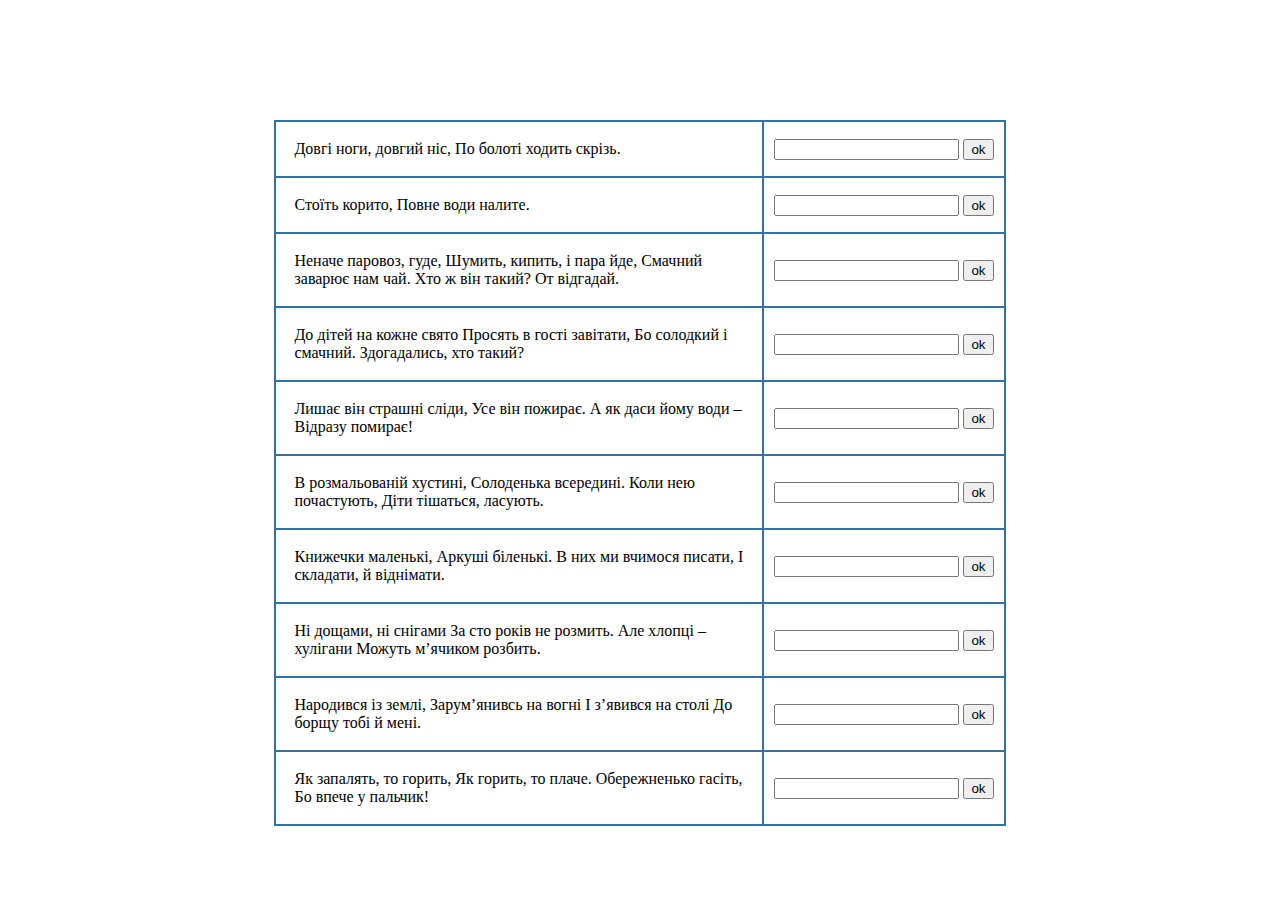
<file: (03.06.2020)/index.html>
<!DOCTYPE html>
<html>
<head>
	<title>Page</title>
</head>

<link rel="stylesheet" type="text/css" href="style.css">
<body>

<table>

	<!-- 1 -->
	<tr>
		<td class="question_user">
			<span class="text_">Довгі ноги, довгий ніс,
По болоті ходить скрізь.
		</td>
		<td class="user_answer">
			<input type="text" class="input_user">
			<button class="btn_user ">ok</button>
		</td>
	</tr>
<!-- 2 -->
	<tr>
		<td class="question_user">
			Стоїть корито,
Повне води налите.
		</td>
		<td class="user_answer">
			<input type="text" class="input_user">
			<button class="btn_user ">ok</button>
		</td>
	</tr>

	<!-- 3 -->

	<tr>
		<td class="question_user">
			Неначе паровоз, гуде,
Шумить, кипить, і пара йде,
Смачний заварює нам чай.
Хто ж він такий? От відгадай.
		</td>
		<td class="user_answer">
			<input type="text" class="input_user">
			<button class="btn_user ">ok</button>
		</td>
	</tr>

	<!--  4 -->

	<tr>
		<td class="question_user">
			До дітей на кожне свято
Просять в гості завітати,
Бо солодкий і смачний.
Здогадались, хто такий?
		</td>
		<td class="user_answer">
			<input type="text" class="input_user">
			<button class="btn_user ">ok</button>
		</td>
	</tr>

	<!--  5 -->

	<tr>
		<td class="question_user">
			Лишає він страшні сліди,
Усе він пожирає.
А як даси йому води – 
Відразу помирає!
		</td>
		<td class="user_answer">
			<input type="text" class="input_user">
			<button class="btn_user ">ok</button>
		</td>
	</tr>

	<!--   6 -->

	<tr>
		<td class="question_user">
			В розмальованій хустині,
Солоденька всередині.
Коли нею почастують,
Діти тішаться, ласують.
		</td>
		<td class="user_answer">
			<input type="text" class="input_user">
			<button class="btn_user ">ok</button>
		</td>
	</tr>

	<!--  7-->

	<tr>
		<td class="question_user">
			Книжечки маленькі,
Аркуші біленькі.
В них ми вчимося писати,
І складати, й віднімати.
		</td>
		<td class="user_answer">
			<input type="text" class="input_user">
			<button class="btn_user ">ok</button>
		</td>
	</tr>

	<!--  8-->

	<tr>
		<td class="question_user">
			Ні дощами, ні снігами
За сто років не розмить.
Але хлопці – хулігани
Можуть м’ячиком розбить.
		</td>
		<td class="user_answer">
			<input type="text" class="input_user">
			<button class="btn_user ">ok</button>
		</td>
	</tr>

	<!--  9 -->

	<tr>
		<td class="question_user">
			Народився із землі,
Зарум’янивсь на вогні
І з’явився на столі
До борщу тобі й мені.
		</td>
		<td class="user_answer">
			<input type="text" class="input_user">
			<button class="btn_user ">ok</button>
		</td>
	</tr>

	<!-- 10 -->

	<tr>
		<td class="question_user">
			Як запалять, то горить,
Як горить, то плаче.
Обережненько гасіть,
Бо впече у пальчик!
		</td>
		<td class="user_answer">
			<input type="text" class="input_user">
			<button class="btn_user ">ok</button>
		</td>
	</tr>




<script type="text/javascript" src="main.js"></script>
</body>
</html>
</file>
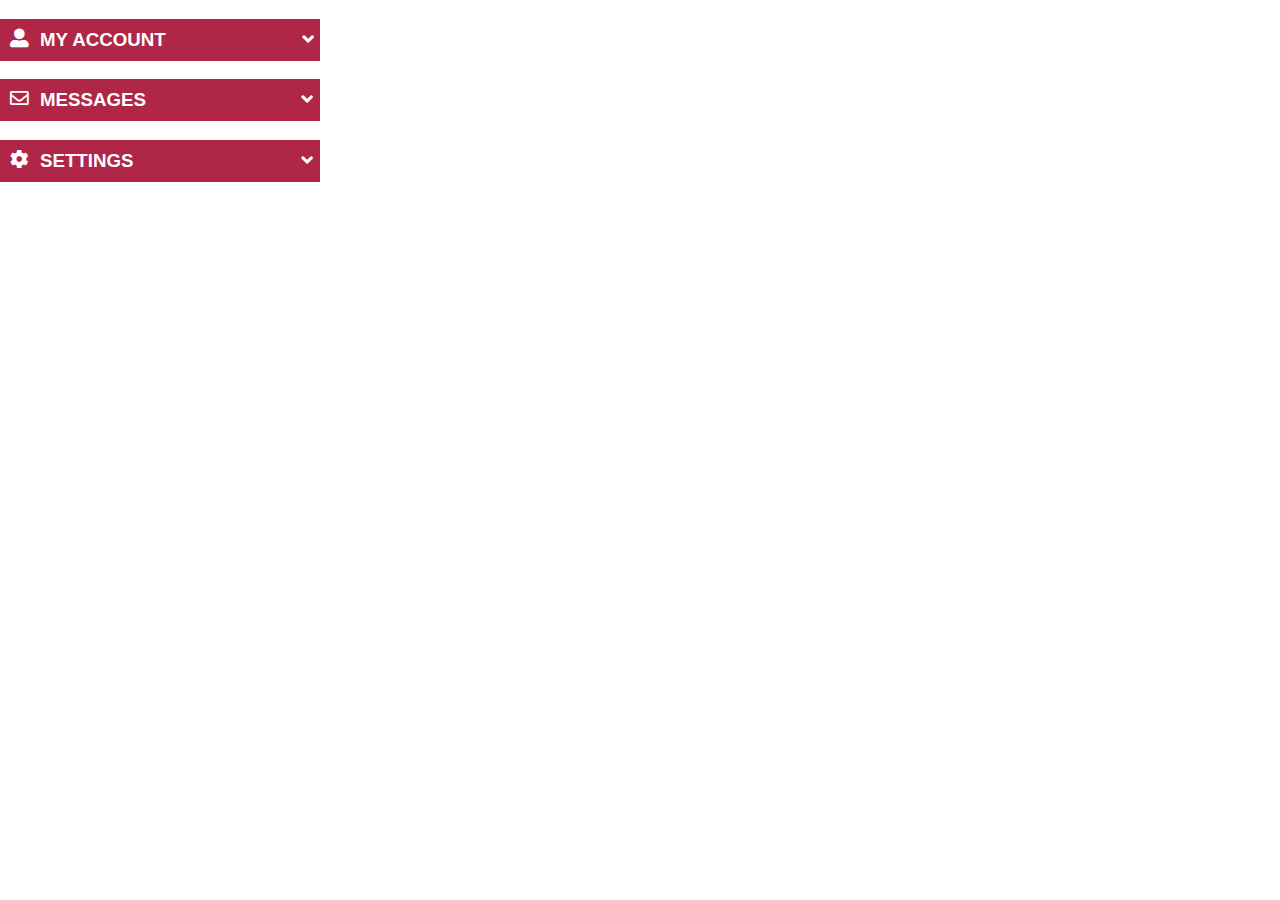
<file: 11(27.05)/index.html>
<!DOCTYPE html>
<html>
<head>
	<title>Page</title>
	<link rel="stylesheet" href="libs/css/all.min.css">
	<link rel="stylesheet" href="style.css">
</head>
<body>
	<div class="conteiner">
<ul>
	<li onclick ="Fun()"> <h3> <i class="fas fa-user-alt i_img_1"  ></i> MY ACCOUNT <i class="fas fa-angle-up i1" style="margin-left: 136.5px;"></i></h3>

<!--  -->

	<ul class="static_ul_1 ul_li_text" id="ul_1">
			<li class="li_text"> <i class="fas fa-sign-in-alt"  ></i><div class="a"></div><p>SIGN IN</p></li>
			<li class="li_text"  ><i class="fas fa-user-plus"></i><div class="a"></div><p>LOGIN</p></li>
		
		</ul>	
	</li>

	<!--  -->

	<li onclick ="Fun2()"> <h3> <i class="far fa-envelope i_img_2"></i>MESSAGES <i class="fas fa-angle-up i2" style="margin-left: 155px;"></i></h3>


		<ul class="static_ul_2 ul_li_text " id="ul_2">
			<li class="li_text"><i class="fas fa-plus"></i><div class="a"></div><p>NEW</p></li>
			<li class="li_text"><i class="fas fa-envelope"></i><div class="a"></div><p>SENT</p></li>
			<li class="li_text"><i class="fas fa-envelope-open"></i><div class="a"></div><p>INCOME</p></li>
		</ul>	
	
	</li>

<!--  -->
	<li onclick ="Fun3()"> <h3> <i class="fas fa-cog i_img_3"></i>SETTINGS <i class="fas fa-angle-up i3" style="margin-left: 167px;"></i></h3>


		<ul class="static_ul_3 ul_li_text " id="ul_3">
			<li class="li_text"><i class="fas fa-language"></i><div class="a"></div><p>LANGUAGE</p></li>
			<li class="li_text"><i class="fas fa-bell"></i><div class="a"></div><p>NOTIFICATION</p></li>
			<li class="li_text"><i class="fas fa-user-secret"></i><div class="a"></div><p>PRIVACY</p></li>
		</ul>	
	</li>
</ul>
<div class="bg_color">
<div class="text_arena_div text_arena"><div class="div_arena "> <img src="img/language-icon.png" alt="" class="img_lag"><p class="p_text">Lorem ipsum dolor sit amet, consectetur adipisicing elit. Cumque voluptatibus fugit blanditiis ad expedita sint, illo numquam tenetur non quam ducimus maxime id natus incidunt velit quos illum reprehenderit eveniet temporibus autem esse laboriosam. Quos, alias rerum voluptate atque corporis eligendi placeat ab autem fugit ratione, molestias illo eveniet ipsam?</p></div></div>

<div class="text_arena_div text_arena"><div class="div_arena "> <img src="img/notification.png" alt="" class="img_not"><p class="p_text">Lorem ipsum dolor sit amet, consectetur adipisicing elit. Cumque voluptatibus fugit blanditiis ad expedita sint, illo numquam tenetur non quam ducimus maxime id natus incidunt velit quos illum reprehenderit eveniet temporibus autem esse laboriosam. Quos, alias rerum voluptate atque corporis eligendi placeat ab autem fugit ratione, molestias illo eveniet ipsam?</p></div></div>

<div class="text_arena_div text_arena"><div class="div_arena "> <img src="img/privacy-policy.png" alt="" class="img_pri"><p class="p_text">Lorem ipsum dolor sit amet, consectetur adipisicing elit. Cumque voluptatibus fugit blanditiis ad expedita sint, illo numquam tenetur non quam ducimus maxime id natus incidunt velit quos illum reprehenderit eveniet temporibus autem esse laboriosam. Quos, alias rerum voluptate atque corporis eligendi placeat ab autem fugit ratione, molestias illo eveniet ipsam?</p></div></div>
</div>
</div>
<script type="text/javascript"
src="main.js"></script>
</body>
</html>
</file>
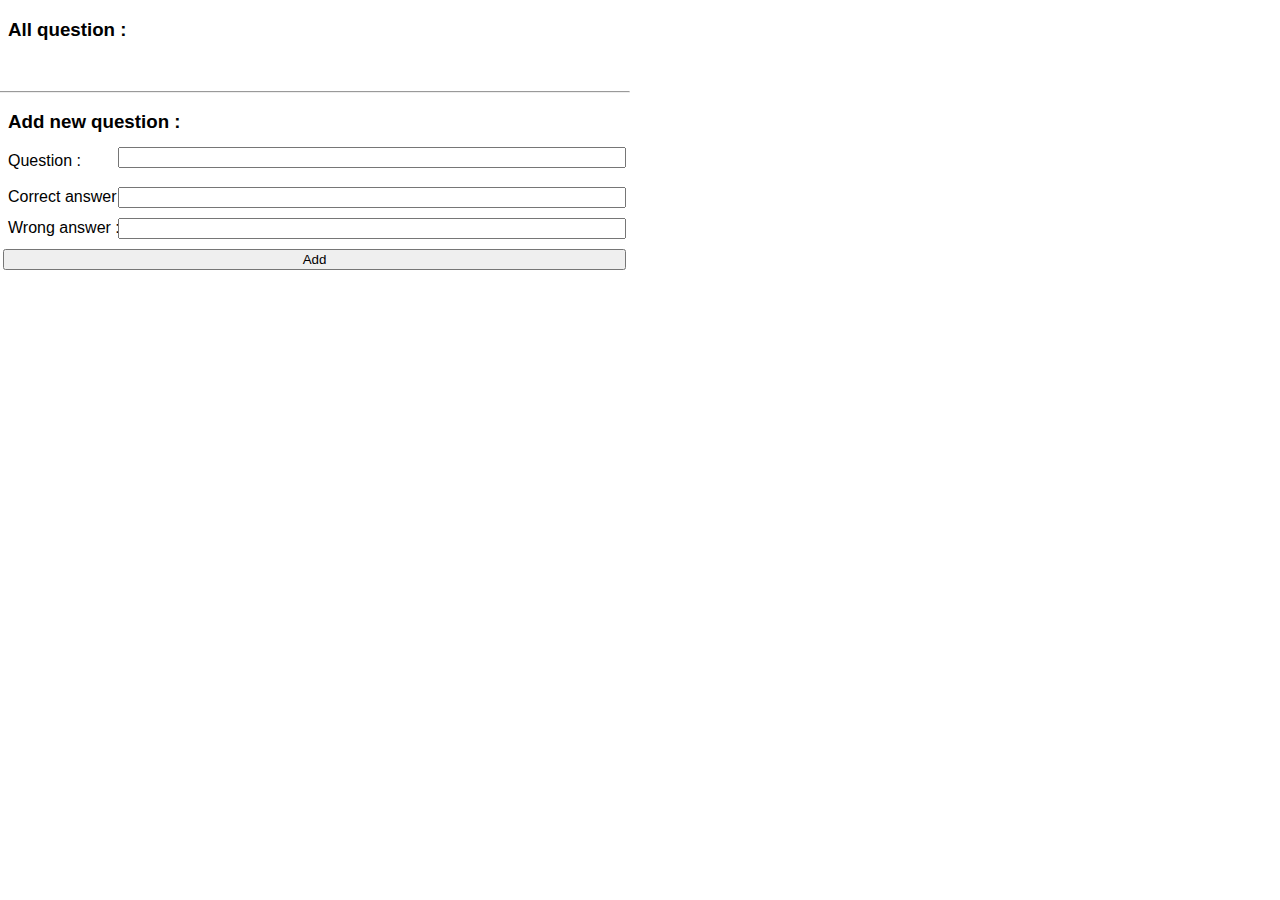
<file: 13(22.06.2020)/index.html>
<!DOCTYPE html>
<html>
<head>
	<title>Page</title>
	<link rel="stylesheet" href="style.css">
</head>
<body>
<!-- 1 -->
<!-- <div class="conteiner">
	<p>Your login :</p>
	<input type="text" class="text_arena login">

	<p>Your password :</p>

	<input type="password" class="text_arena password">
<p>Remember me</p>
	<input type="checkbox" id="check_click" onchange="fun_rem()">

	<button class="btn_click">
		Sing up
	</button> -->

	<!-- 2 -->

<!-- 	<div class="conteiner">
		<p>Your email :</p>
		<input type="text" class="email">

		<p>Your password :</p>
		<input type="password" class="just_pass">
       <div class="second_cont">
		<p>Your login :</p>
		<input type="text" class="login">

		<p>Repeat password:</p>
		<input type="password" class="r_pass"></div>
	</div>
	<button class="btn_click">Sing up</button> 
</div> -->

<!--

<div class="conteiner">
	<p>Firstname :</p>
	<input type="text" class="pos_correction f_name">

	<p>Birthday:</p>
	<input type="text" class="pos_correction birth">

	<p>Country :</p>
	<input type="text" class="pos_correction count">

	<div class="second">
		<p>Lastname :</p>
	<input type="text" class="pos_correction l_name">

	<p class="text_p">Gender :</p>

	<div class="radio_box">
	<input type="radio" class="pos_correction Male_user"><span>Male</span>
	<input type="radio" class="pos_correction female_user"><span>Female</span>
</div>
	<p>City :</p>
	<input type="text" class="pos_correction city">
	</div>

	<div class="skills_box">
		<input type="checkbox" class="input_skl" id="input_skl1" onchange="fun_rem()">HTML

		<input type="checkbox" class="input_skl" id="input_skl2" onchange="fun_rem()">CSS

		<input type="checkbox" class="input_skl" id="input_skl3" onchange="fun_rem()">JS

		<input type="checkbox" class="input_skl" id="input_skl4" onchange="fun_rem()">PHP

		<input type="checkbox" class="input_skl" id="input_skl5" onchange="fun_rem()">C++

		<input type="checkbox" class="input_skl" id="input_skl6" onchange="fun_rem()">JAVA

		<input type="checkbox" class="input_skl" id="input_skl7" onchange="fun_rem()">C#
	</div>

	<button class="btn">
		Save
	</button>
</div>

<div class="result_cont">
	<table>
		<tr>
			<td class="first_td">
				<span>Firstname</span>
			</td>

			<td class="second_td">
				<span class="First_name"></span>
			</td>
		</tr>

		<tr>
			<td class="first_td">
				<span>Lastname</span>
			</td>

			<td class="second_td">
				<span class="Last_name"></span>
			</td>
		</tr>

		<tr>
			<td class="first_td">
				<span>Birthday</span>
			</td>

			<td class="second_td">
				<span class="birthday_user"></span>
			</td>
		</tr>

		<tr>
			<td class="first_td">
				<span>Gender</span>
			</td>

			<td class="second_td">
				<span class="gand_user"></span>
			</td>
		</tr>

		<tr>
			<td class="first_td">
				<span>Country</span>
			</td>

			<td class="second_td">
				<span class="countr_user"></span>
			</td>
		</tr>

		<tr>
			<td class="first_td">
				<span>City</span>
			</td>

			<td class="second_td">
				<span class="city_user"></span>
			</td>
		</tr>

		<tr>
			<td class="first_td">
				<span>Lastname</span>
			</td>

			<td class="second_td skill_user">
				<span class="html"></span>
				<span class="css"></span>
				<span class="js"></span>
				<span class="php"></span>
				<span class="c_p"></span>
				<span class="java"></span>
				<span class="c"></span>
			</td>
		</tr>
	</table>
</div>

 -->


<!-- LAST -->
<div class="answer_question">
	<h3>All question :</h3>

	<span class="qs"></span>

	<span class="ca"></span>

	<span class="wa"></span>
</div>

<div class="conteiner">
<hr></hr>
<h3>Add new question :</h3>
<p>Question : </p>

<input type="text" class="cor_que">

<p class="p_cor1">Correct answer : </p>

<input type="text" class="inp_cor">

<p class="p_cor2">Wrong answer : </p>

<input type="text" class="inp_wro ">

</div>
 

 <button>
 	Add
 </button>

<script src="main.js">
	
</script>
</body>
</html>
</file>
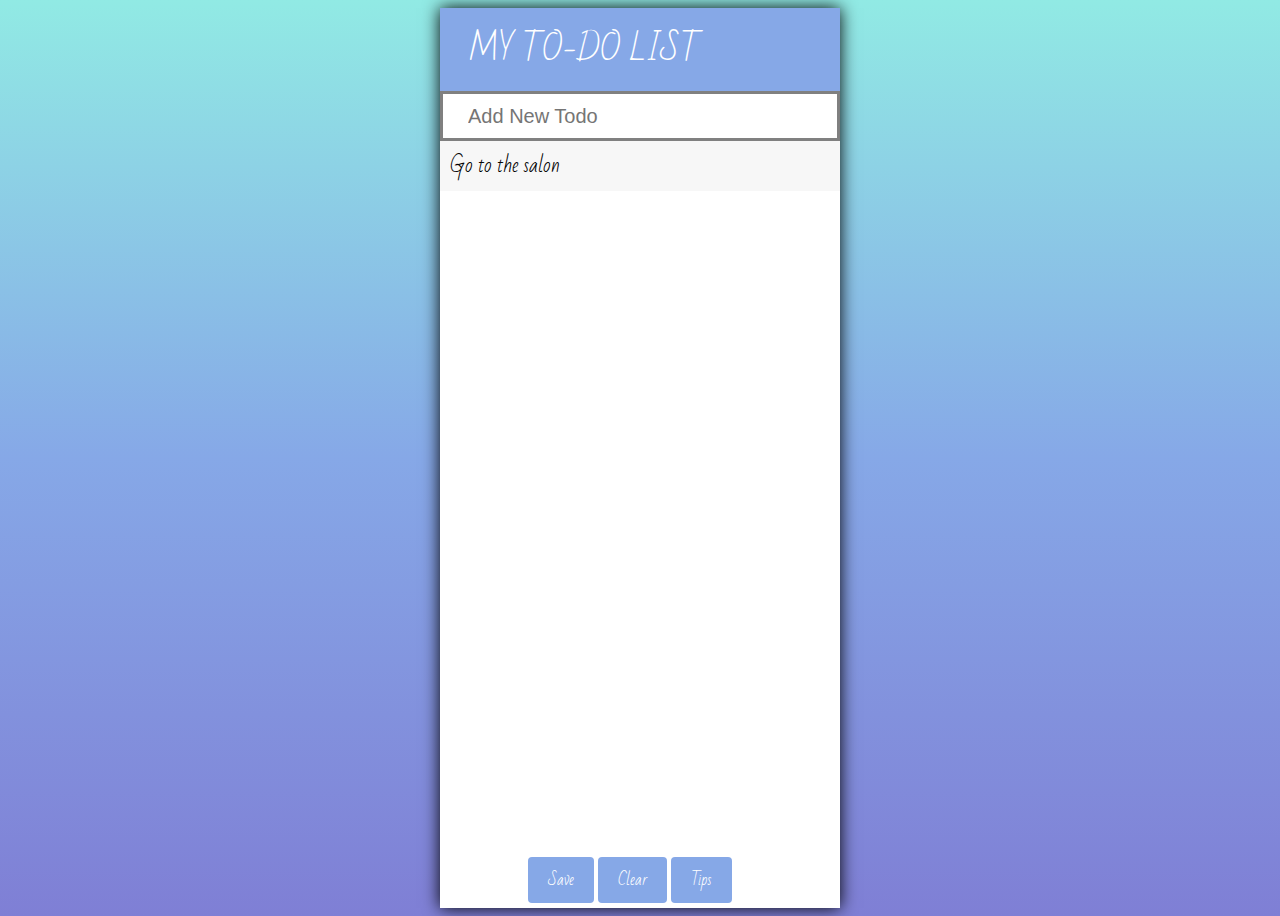
<file: 14(01.07.2020)/index.html>
<DOCTYPE html!>

    <head>
        <title>Linda's To-Do List App</title>
        <meta name="viewport" content="width=device-width, initial-scale=1">
        <link rel = "Stylesheet" href = "main.css">
        <link rel="stylesheet" href="https://use.fontawesome.com/releases/v5.0.13/css/all.css" integrity="sha384-DNOHZ68U8hZfKXOrtjWvjxusGo9WQnrNx2sqG0tfsghAvtVlRW3tvkXWZh58N9jp" crossorigin="anonymous">
        <link href="https://fonts.googleapis.com/css?family=Bad+Script" rel="stylesheet">
        <link rel = "shortcut icon" href="assets/favicon.ico">
        <link rel="icon" type="image/gif" href="assests/animated_favicon1.gif" >
     </head>

    <body>

        <div id = "todo"  >
            <h1> MY TO-DO LIST  <i id="pencil"
             class="fas fa-pencil-alt pencil" ></i> </h1>

            <input class='lists' id="addToDo" type = "text" placeholder="Add New Todo">

            <ul class="todos">
                
                <li ><span><i class="fas fa-trash-alt"></i></span>Go to the salon</li>
            </ul>

            <div id= "buttons">
                <button class="save">Save</button>
                <button class="clear">Clear</button>
                <button class="tipBtn">Tips</button>
            </div>
        </div>

        <div id = "overlay" class="overlay1">
           <a href="javascript:void(0)" class="closebtn">&times;</a>
           <ul class="tips">
               <li>Click on the pencil to hide or show input area</li>
               <li>Type text into input area and press enter to add todo to list</li>
               <li>Hover over the todo and click the on trash can to delete</li>
               <li>Click the clear button to clear all todos from list</li>
               <li>Click the Save button to save your todos to access them later even if you exit the browser </li>
            </ul>
            
        </div>
        <script src="main.js"></script>
    </body>
</file>
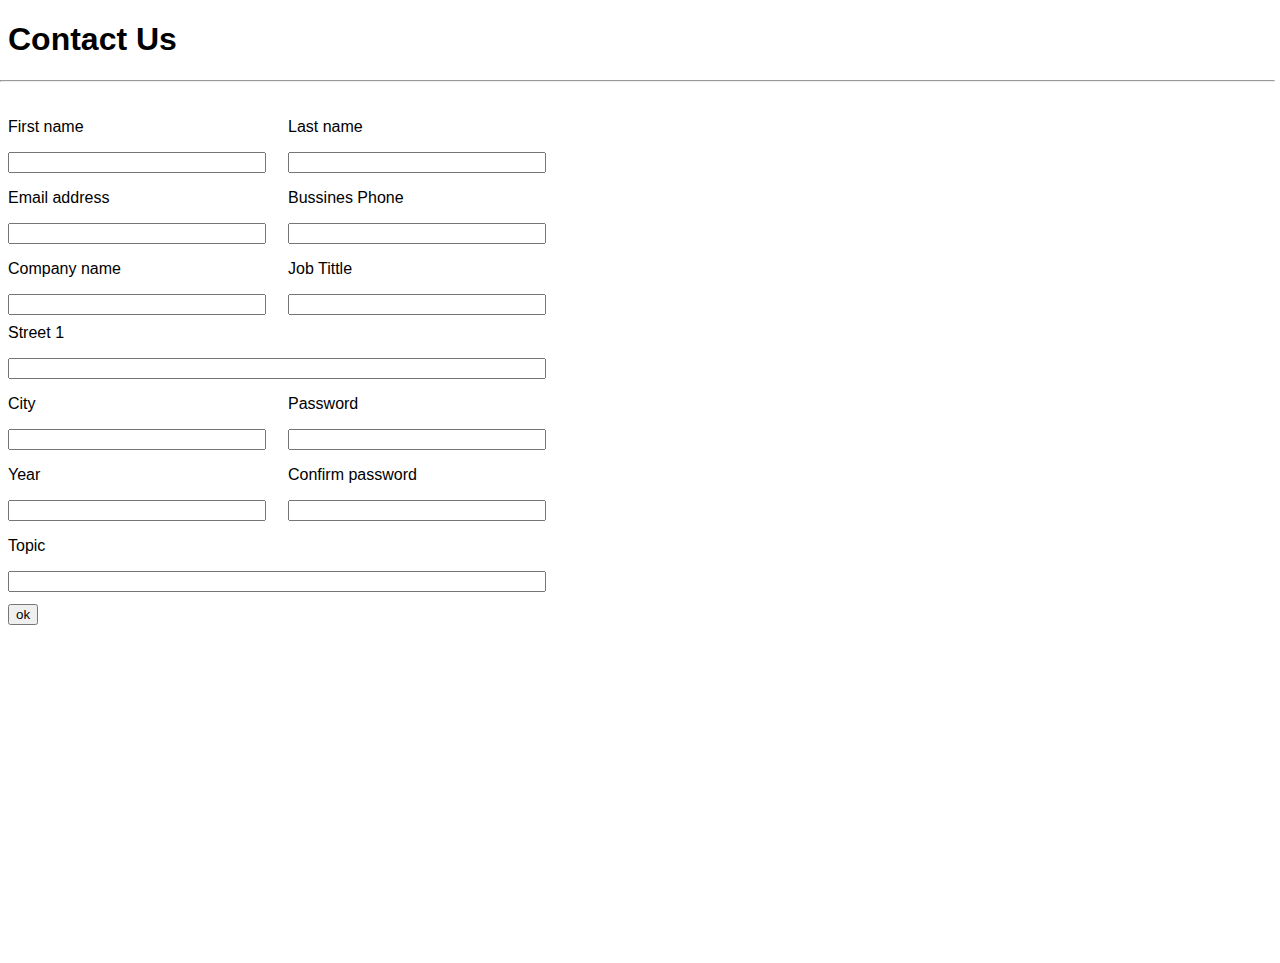
<file: 15(10.06.2020)/index.html>
<!DOCTYPE html>
<html>
<head>
	<title>Page</title>
</head>
<style>
	*{
		font-family: 'Alata', sans-serif;
	}
	hr{
		position: relative;
		left: -8px;
		width: 100.7%;
	}
	.wrapper{

	}
		.wrapper input{
		width: 250px;
	}


	.col_1{
		 position: relative;
		 top: 20px;
		 width: 300px;
  
	}

	.col_2{
  position: relative;
  width: 300px;
  top: -193px;
  left: 280px;
}

	.col_3{
  position: relative;
  top: -50px;
top: -200px;
width: 300px;
}

	.col_4{
  position: relative;
  left:280px;
  top: -413px;
  width: 300px;
}


button{
	position: relative;
	top: -330px;
}



</style>
<body>

	<h1>Contact Us</h1>

	<hr>

<div class="wrapper">
	<div class="col_1">
		
	<p>First name</p><input type="text" class="first_name" name="first_name">
		<p>Email address</p><input type="text" class="email_us" name="email">
	
	<p>Company name</p><input type="text" class="comp_name" name="comp_name">

	</div>

<div class="col_2">
		
		
	
	<p>Last name</p><input type="text" class="last_name" name ="last_name">
	
	<p>Bussines Phone</p><input type="text" class="bp" name ="bp">

<p>Job Tittle</p><input type="text" class="job" name ="job">
	</div>

<div class="col_3">

	<p>Street 1</p><input type="text" class="street"  name="street" style="width: 530px;">

	<p>City</p><input type="text" class="city"name="city">

	<p>Year</p><input type="text" class="year" name="year">	
	<p>Topic</p><input type="text" class="topic"  name="topic" style="width: 530px;"> 

</div>

<div class="col_4">
	

	<p>Password</p><input type="text" class="password"  name="password" style="width: 250px;">

	
	<p>Confirm password</p><input type="text" class="password_c"  name="password_c" style="width: 250px;">


</div>

<button>ok</button>
</div>

<script src="main.js">
	
</script>
</body>
</html>
</file>
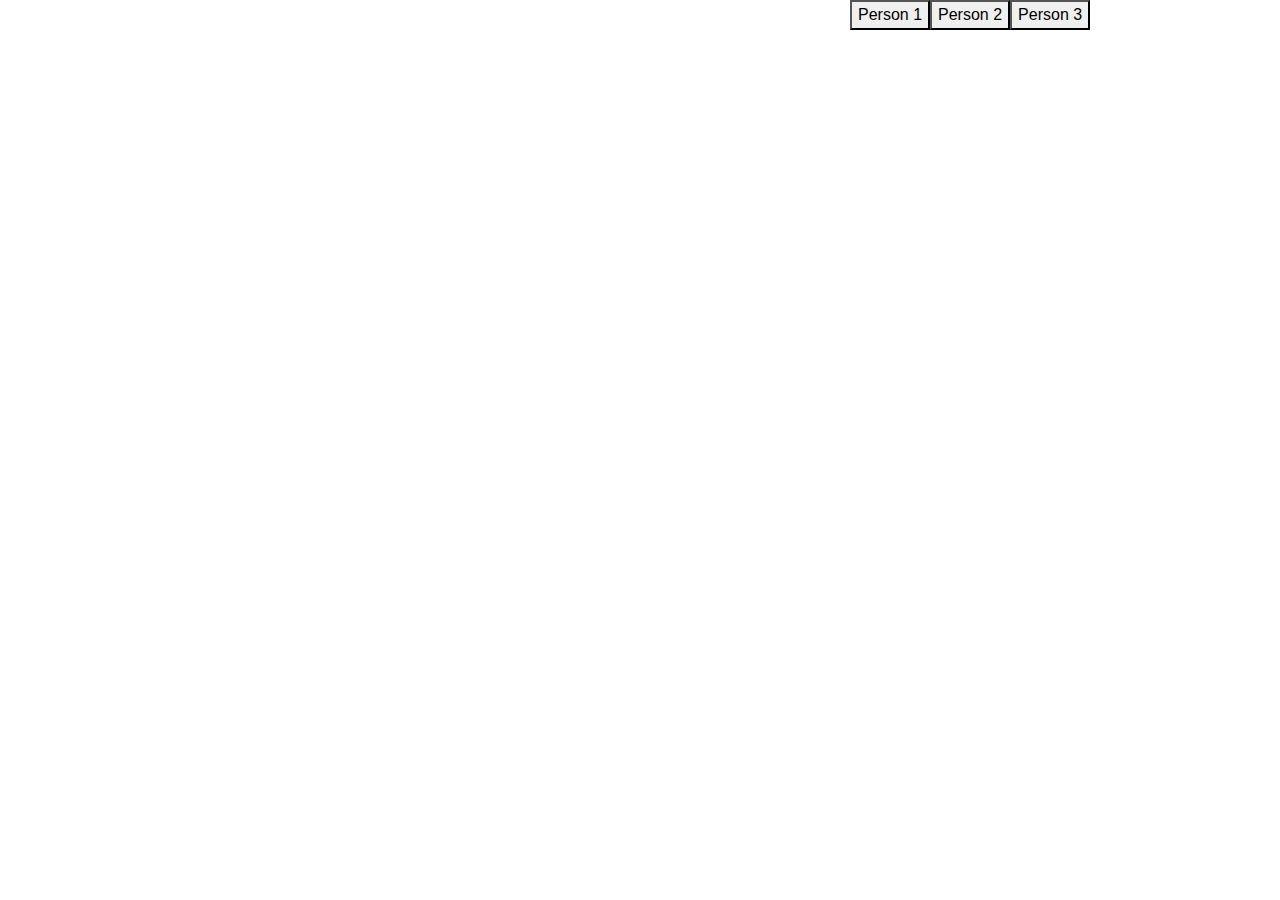
<file: 16(15.06.2020)/index.html>
<!DOCTYPE html>
<html>
<head>
	<title>Page</title>
	<link rel="stylesheet" type="text/css" href="style.css">
	<link rel="stylesheet" type="text/css" href="bootstrap.min.css">
</head>
<body>


<script src="main.js">
	
</script>
</body>
</html>
</file>
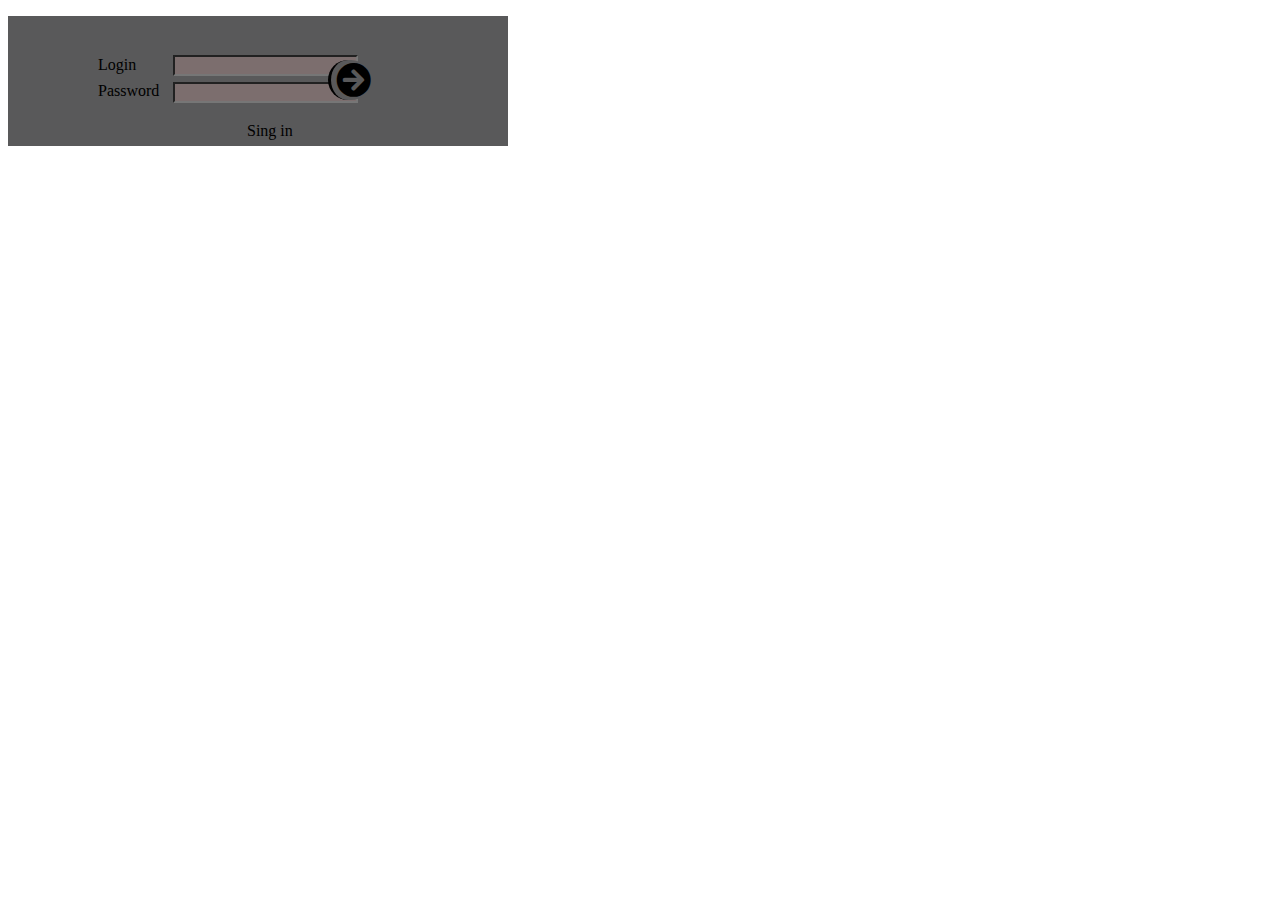
<file: 17(29.06.2020)/main.html>
<!DOCTYPE html>
<html>
<head>
	<title>Page</title>
<link rel="stylesheet" href="libs/css/all.min.css">
<link rel="stylesheet" href="style.css">
</head>

<body>

<div class="wrapper">
	<span>
		<p class="correct_p1">
			Login
		</p>
		<input type="text" class="login correct_inp1">
	</span>

	<span>
		<p class="correct_p2">
			Password
		</p>
		<input type="text" class="password correct_inp">
	</span>

	<a href="" class="sing_in">
		Sing in
	</a>

	
</div>

<div class="div">
		<i class="fas fa-arrow-circle-right arrow1" id="arroww " onclick="my()"></i>
	</div>

<!--  -->

<div class="wrapper2">

<span>
		<p class="correct_p1_2">
			Name
		</p>
		<input type="text" class="name correct_inp1_2">
	</span>


	<span>
		<p class="correct_p2_2">
			Email
		</p>
		<input type="text" class="email correct_inp2_2">
	</span>

	<span>
		<p class="correct_p3_2">
			Login
		</p>
		<input type="text" class="login_1 correct_inp3_2">
	</span>

	<span>
		<p class="correct_p4_2">
			Password
		</p>
		<input type="text" class="password_1 correct_inp4_2">
	</span>

	<a href="" class="sing_in_2">
		Sing in
	</a>

	<div class="div_2">
		<i class="fas fa-arrow-circle-right arrow" id="arroww2" onclick="my2()"></i>
	</div>
</div>



<script src="main.js">
	
</script>
</body>


</html>
</file>
<file: (03.06.2020)/style.css>
/*Налаштування стилів таблиці і вмісту*/
table{
	position: relative;
	margin: 0 auto;
	margin-top: 120px;
	border: 2px solid #a89832;
	border-collapse: collapse;
}

.question_user{
	
	width: 450px;
	padding: 18px;
	border: 2px solid #3271a8;
}
.user_answer{
	border: 2px solid #3271a8; 
padding: 10px;
}
img{
	width: 100px;
	padding-left: 55px;
}
</file>
<file: 11(27.05)/style.css>
/**/

*{
	font-family: 'Source Sans Pro', sans-serif;
}

/**/

h3{
	color: white;
}
/*Setting text, bgc*/
.text_arena_div{
	display: none;
	
	
	color: white;
}
.div_arena{
	width: 999px;
height: 320px;
	padding: 50px;
	background-color: #fff;

}

.p_text{
	color: black;
	padding: 7px;
 position: absolute;
    top: 50%;
    left: 53%;
    margin-right: -47%;
    transform: translate(-50%, -50%)
}



.bg_color{

	margin-top: -202px;
	margin-left: -10px;
	height: 959px;
	width: 1920px;
	background-color: rgba(0,0,0,0.8);
	display: none;
}
/*Img*/

.i_img_1{
margin-left: -30px;
}

.i_img_2{
margin-left: -30px;
}

.i_img_3{
margin-left: -30px;
}


/*Icon for li*/

body>div>ul>li>ul>li>i{
	margin-left: -30px;
padding-right: 20px;	
}


/*H3*/
h3{
	background-color: #AF2646;
	width: 270px;
	margin-left: -10px;
	padding: 10px 10px 10px 40px;
}

h3 i{
	display: block;
	position: absolute;
	

}

/*Hover icon*/
.i1{
	margin-top: 0px;
}
.i1,.i2,.i3:active{
	transform: rotate(180deg);
}
.i1,.i2,.i3{

	transform: rotate(180deg);
}

.i1:hover{
color: #696969;
	position: absolute;
	margin-top: -20px;
	display: block;
	padding-left: 125px;
transform: rotate(0deg);

}

.i2:hover{
color: #696969;
	position: absolute;
	margin-top: -20px;

	display: block;
	padding-left: 106px;
transform: rotate(0deg);
}

.i3:hover{
color: #696969;
	position: absolute;
	margin-top: -20px;
	display: block;
	padding-left: 94px;
transform: rotate(0deg);
}
/* ul / li */
body>div>ul>li>ul>li{
	margin-top: -15px;
padding: 10px 10px 10px 50px;
background-color: #5E252C;
margin-left: -50px;
height: 20px;
}
body>div>ul>li>ul>li>p{
	margin-top: -30px;
}
body>div>ul>li>ul>li:hover{
	transition: 0.6s;
	margin-left: -35px;
	width: 245px;
}
li{
	margin-left: -38px;
	margin-bottom:  18px;
	width: 260px;
}

ul li {
	list-style-type: none;
}
ul ul{
	display: none;
}

li{
	cursor: pointer;
}
/* a */
.a{
	margin-top: -30px;
	background-color: red;
	width: 20px;
	height: 40px;
margin-left: -70px;
}


/*Settings div*/

.text_arena_div{
	position: relative;
	top: -255px;
	left: 450px;
	text-align: center;
	width: 1000px;

}

/*Settimg bg-img*/
im
.img_lag, .img_not, .img_pri{
	background-repeat: no-repeat;
	position: absolute;


}
.img_lag{
position: relative;
margin: center;
top: -50px;
width: 400px;
height: 420px;
opacity: 0.2;

}

.img_not{
position: relative;
margin: center;
top: -50px;
width: 400px;
height: 420px;
opacity: 0.2;
}

.img_pri{
position: relative;
margin: center;
opacity: 0.2;
}
</file>
<file: 13(22.06.2020)/style.css>
/*1*/

*{

	font-family: 'Roboto', sans-serif;
}
/*
#check_click{
	position: relative;
	top: -33.5px;
	left: 94px;
}

/*a link */
/*.a_link{
	text-decoration: none;
	
}
.btn_click{
	margin-left: -25px;
width: 178px;
}*/

/*2*/

/*.second_cont{
position: relative;
top: -141.9px;
left: 220px;
}

button{
	position: relative;
	top: -120px;
	left: -1px;
	width: 398px;
}*/



/*3*/
/*.second{
	position: relative;
	top: -213px;
	left: 220px;
}

.text_p{
	position: relative;
	top: 20px;
}

.radio_box input{
	position: relative;
	top: -14px;
	left: 55px;
}

.radio_box span{
	position: relative;
	top: -15px;
	left: 55px;
}

.pos_correction{
	position: relative;
	top: -15px;
}

.skills_box{
position: relative;
top: -210px;
}

.btn{
	position: relative;
	top: -200px;
	width: 400px;
}


table{
	border-collapse: collapse;

}
table td{
border: 2px solid red;
}

.first_td span, .second_td span{
	position: relative;
top: -7px;
}
.first_td{

	padding: 12px 45px 0px 20px;
}
.second_td{
	padding: 12px 172px 0px 10px;
	align-items: center;
}*/

/*4*/

input{
	position: relative;
	top: -39px;
	left: 110px;
	width: 500px;
}
.p_cor1{
	position: relative;
	top: -35px;
}

.p_cor2{
position: relative;
top: -75px;
}
.inp_cor{
position: relative;
top: -70px;
}

.inp_wro{
	position: relative;
	top: -110px;
}

.conteiner{
	position: relative;
	
}
button{
	position: relative;
	top: -100px;
	left: -5px;
	width: 623px;
}
hr{
width: 	700px;
margin-top: 50px;
margin-left: -80px;
}
/*corect position*/
.qs{
	text-decoration: underline;
}
.ca{
	position: absolute;
	top: 80px;
	left: 0px;
}

.wa{
	position: absolute;
	top: 100px;
	left: 0px;
}
.qs,.ca,.wa{
	font-size: 20px;
}
</file>
<file: 14(01.07.2020)/main.css>
body{
    min-height:100%;
    font-family: Bad Script;
    background: #91eae4;   
    background: linear-gradient(to bottom, #91EAE4, #86A8E7, #7F7FD5); 

}

h1{
    text-transform: uppercase;
    background: #86a8e7;
    color:white;
    margin: 0;
    padding:10px 28px;
    font-weight: normal;
}
input{
    background: white;
    width: 100%;
    box-sizing: border-box;
    height:50px ;
    font-size: 20px;
    font-weight: 0.5px;
    padding-left:25px;
    border: 3px solid gray;
    color: gray;
}
input:focus{
    background: #edf1f5;
    border: 3px solid #86a8e7;
    outline:none;
    color: #86a8e7;
}

span{
    margin-right: 10px;
    text-align:center;
    height:50px;
    width: 0;
    opacity: 0;
  
    transition: 0.3s linear;
}

i{
    cursor: pointer;
}
button{
    background-color:#86a8e7; 
    border: none;
    color: white;
    padding: 8px 20px;
    text-align: center;
    text-decoration: none;
    display: inline-block;
    font-size: 15px;
    border-radius:4px;
    font-family:Bad Script;
    transition-duration: 0.4s;
    cursor: pointer;

}
button:hover {
    background-color: white;
    color: black;
    border: 2px solid #86a8e7;
}

#buttons{
    display:inline-block;
    text-align:center;
    margin-left:22%;
    position:absolute;
    bottom:5px;
}
#todo{
    margin: 0 auto ;
    box-shadow: 0 0 1em black;
    max-width: 400px;
    height:100%;
    background:white;
    position:relative;
}
#overlay{
    height: 0;
    width: 100%;
    position: fixed; 
    z-index: 1; 
    left: 0;
    top: 0;
    background-color: rgb(0,0,0); 
    background-color: rgba(0,0,0, 0.7); 
    overflow-x: hidden; 
    transition: 0.5s; 
}
#overlay .closebtn {
    position: absolute;
    top: 15px;
    right: 40px;
    font-size: 60px;
    color:#86a8e7;
    cursor: pointer;
}
#overlay li{
    padding: 8px;
    list-style-type:circle;
    font-size: 30px;
    color: #818181;
    display: block;
}
.todos{
    list-style-type: none;
    margin: 0;
    padding: 0;
}
.todos li{
    background: #f7f7f7;
    height:50px;
    line-height: 50px;
    cursor: pointer;
    font-size: 20px;
}
.todos li:nth-child(2n){
    background:#edf1f5;
}
.todos li:hover span{
    width: 50px;
    opacity: 1.0;
    margin-left: 5px;
}
.display{
    display:none;
    transition: 0.3s linear;
}
.checked{
    color:gray;
    text-decoration:line-through;
}

.fa-pencil-alt{
    float: right;
    color: white;
    padding-top: 8px;
}
.fa-trash-alt{
    color:#7f7fd5;
}
.tips{
    position: relative;
    top: 20%;
    width: 100%; 
    text-align: center; 
    margin-top: 25px;
}
</file>
<file: 16(15.06.2020)/style.css>
*{
	font-family: 'Kumbh Sans', sans-serif;
}
.allDiv{
	margin: 0 auto;
display: flex;
width: 200px;
height: 200px;
justify-content: center;
text-align: center
}
</file>
<file: 17(29.06.2020)/style.css>
.correct_inp{
		position: relative;
		left: 165px;
		top: -39px;
		background-color: #7C6E6E;
	}

	.correct_inp1{
		position: relative;
		left: 165px;
		top: 5px;
		background-color: #7C6E6E;
	}
	.correct_p1{
	position: relative;
	left: 90px;
	top: 40px;
		
	}

	.correct_p2{
position: relative;
top: -5px;
left: 90px;
		
	}
	.wrapper{
		background-color:#59595A;
		height: 130px;
		width: 500px;
	display: block;
	}


.sing_in{
	color: black;
	text-decoration: none;
	position: relative;
	left: 50px;
}
.div{
	border-left:  3px solid black;
	background-color: #59595A;
	border-radius: 500px;
	width: 40px;
	height:40px;
	position: relative;
	left: 320px;
	top: -86px;
	font-size: 35px;
}
.arrow1{
	position: relative;
	left: 5px;
	top: 2px;
}



/*2*/
/**/
.wrapper2{
	background-color: #59595A;
	width: 700px;
	height: 200px;
	display: none;
}
/**/
input{
	position: relative;
	left: 260px;
	top: -35px;
}

/*Correct p */
p{
	position: relative;
top: 30px;
	left: 190px;
}
.correct_p2_2{
	position: relative;
	top: -15px;
}

.correct_p3_2{
	position: relative;
	top: -55px;
}

.correct_p4_2{
	position: relative;
	top: -95px;
}


/*correct input*/
input{
	position: relative;
	top: -7px;
	background-color: #7C6E6E;
}
.correct_inp2_2{
	position: relative;
	top:-50px; 
}

.correct_inp3_2{
	position: relative;
	top:-90px; 
}

.correct_inp4_2{
	position: relative;
	top:-133px; 
}

/*Button a*/

.sing_in_2{
	position: relative;
	top: -80px;
	left: 140px;
	text-decoration: none;
	color: black;
}

/*Correct arrow*/
.div_2{
	border-left:  3px solid black;
	background-color: #59595A;
	border-radius: 500px;
	width: 40px;
	height:40px;
	position: relative;
	left: 420px;
	top: -220px;
	font-size: 35px;
}
.arrow{
	position: relative;
	left: 5px;
	top: 2px;
}
</file>
